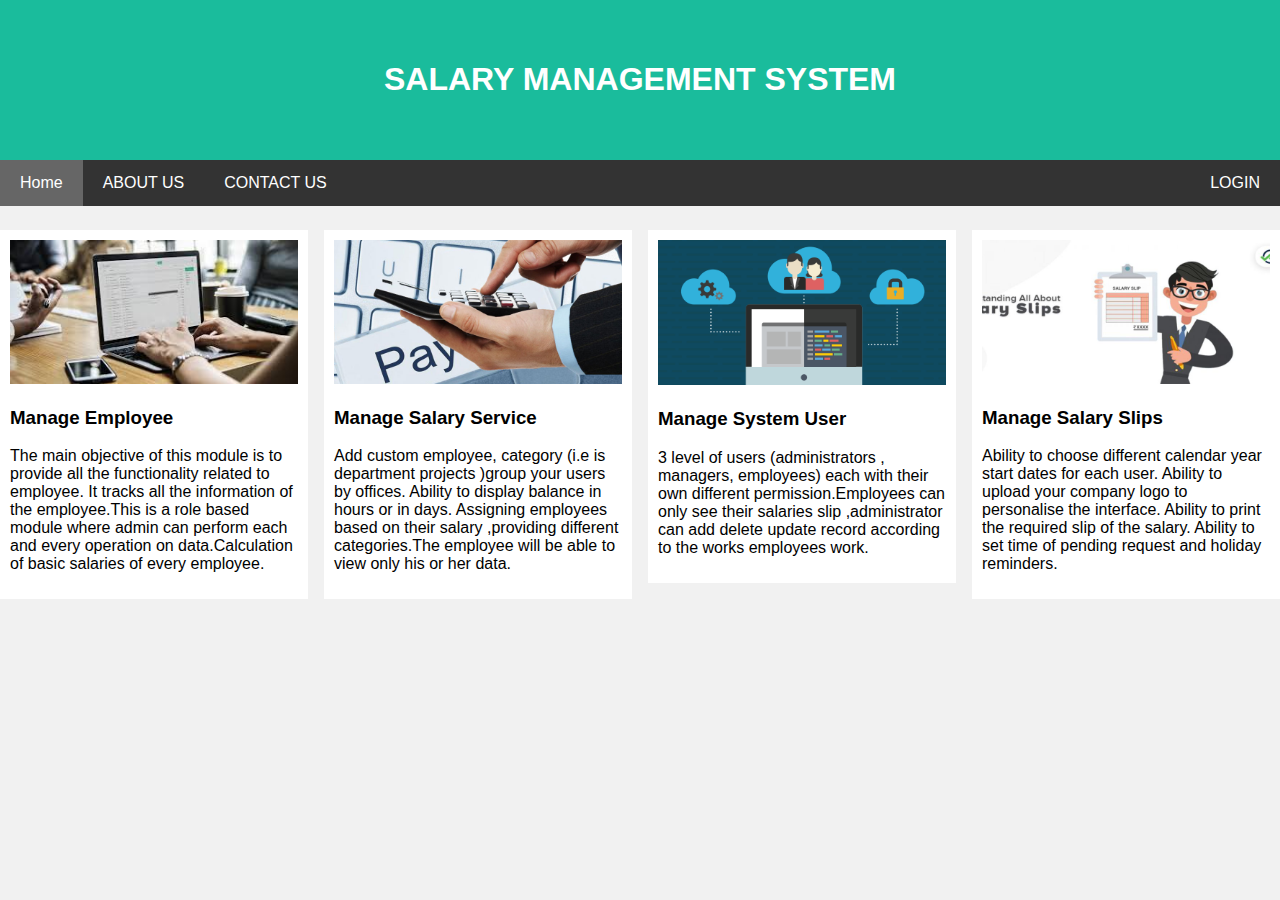
<file: index.html>
<!DOCTYPE html>
<html lang="en">

<head>
  <meta charset="UTF-8">
  <meta name="viewport" content="width=device-width, initial-scale=1.0">
  <title>Salary Management System</title>
  <link rel="stylesheet" href="./CSS/style.css">
</head>

<body>

  <header>
    <h1>SALARY MANAGEMENT SYSTEM</h1>
    <div class="logo">
      <!--img src="./Images/Company Logo.png" alt="Company Logo"> -->
    </div>
  </header>

  <div class="navbar">
    <a href="#" class="active">Home</a>
    <a href="AboutUs.html">ABOUT US</a>
    <a href="#">CONTACT US</a>
    <a href="login.php" class="right">LOGIN</a>
  </div>
  <main>
    <!-- Portfolio Gallery Grid -->
    <div class="row">
      <div class="column">
        <div class="content">
          <img src="./Images/ManageEmployee.jpg" alt="Employee Mangement" style="width:100%">
          <h3>Manage Employee</h3>
          <p>The main objective of this module is to provide all the functionality related to employee. It tracks all
            the information of the employee.This is a role based module where admin can perform each and every operation
            on data.Calculation of basic salaries of every employee.</p>
        </div>
      </div>
      <div class="column">
        <div class="content">
          <img src="./Images/ManageSalary.jpg" alt="Salary Management" style="width:100%">
          <h3>Manage Salary Service</h3>
          <p>Add custom employee, category (i.e is department projects )group your users by offices. Ability to display
            balance in hours or in days. Assigning employees based on their salary ,providing different categories.The
            employee will be able to view only his or her data.</p>
        </div>
      </div>
      <div class="column">
        <div class="content">
          <img src="./Images/ManageSystem.png" alt="System Management" style="width:100%">
          <h3>Manage System User</h3>
          <p>3 level of users (administrators , managers, employees) each with their own different permission.Employees
            can only see their salaries slip ,administrator can add delete update record according to the works
            employees work.</p>
        </div>
      </div>
      <div class="column">
        <div class="content">
          <img src="./Images/ManageSalarySlip.jpg" alt="Salary slip" style="width:100%">
          <h3>Manage Salary Slips</h3>
          <p>Ability to choose different calendar year start dates for each user. Ability to upload your company logo to
            personalise the interface. Ability to print the required slip of the salary. Ability to set time of pending
            request and holiday reminders.</p>
        </div>
      </div>
      <!-- END GRID -->
    </div>
  </main>
  <!--
      <div class="footer">
        <h2>Footer</h2>
      </div>
  -->
</body>

</html>
</file>
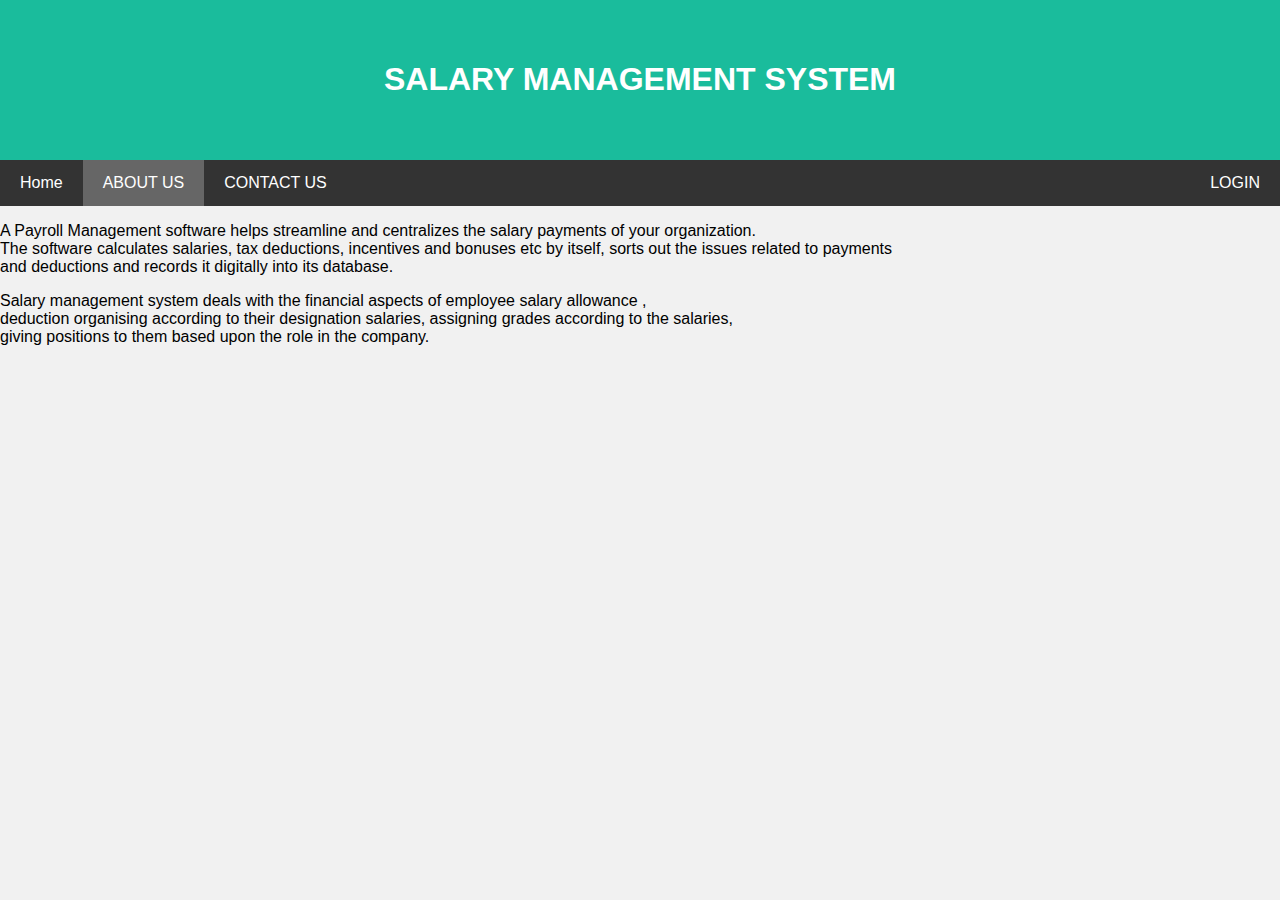
<file: AboutUs.html>
<!DOCTYPE html>
<html lang="en">
<head>
    <meta charset="UTF-8">
    <meta name="viewport" content="width=device-width, initial-scale=1.0">
    <title>About-Page</title>
    <link rel="stylesheet" href="./CSS/style.css">
</head>
<body>
    <header>
        <h1>SALARY MANAGEMENT SYSTEM</h1>
        <div class="logo">
        <!--img src="./Images/Company Logo.png" alt="Company Logo"> -->   
        </div>
    </header>
      
      <div class="navbar">
        <a href="index.html" >Home</a>
        <a href="#"class = "active">ABOUT US </a>
        <a href="#">CONTACT US</a>
        <a href="#" class="right">LOGIN</a>
      </div>
      <main>
          <p>
            A Payroll Management software helps streamline and centralizes the salary payments of your organization.</br>
            The software calculates salaries, tax deductions, incentives and bonuses etc by itself, sorts out the issues related to payments </br>
            and deductions and records it digitally into its database.
          </p>
          <p>
            Salary management system deals with the financial aspects of employee salary allowance ,</br> 
            deduction organising according to their designation salaries, assigning grades according to the salaries,</br>
             giving positions to  them based upon the role in the company.
          </p>
      </main>
</body>
</html>
</file>
<file: CSS/style.css>
* {
    box-sizing: border-box;
  }
  
  /* Style the body */
  body {
    font-family: Arial, Helvetica, sans-serif;
    margin:  auto;
    background-color: #f1f1f1;
  }
  
  /* Header/logo Title */
  header {
    padding: 40px;
    text-align: center;
    background: #1abc9c;
    color: white;
  }

  
  /* Increase the font size of the heading */
  .header h1 {
    font-size: 40px;
  }
  
  
  /* Sticky navbar - toggles between relative and fixed, depending on the scroll position. It is positioned relative until a given offset position is met in the viewport - then it "sticks" in place (like position:fixed). The sticky value is not supported in IE or Edge 15 and earlier versions. However, for these versions the navbar will inherit default position */
  .navbar {
    overflow: hidden;
    background-color: #333;
    position: sticky;
    position: -webkit-sticky;
    top: 0;
  }
  
  /* Style the navigation bar links */
  .navbar a {
    float: left;
    display: block;
    color: white;
    text-align: center;
    padding: 14px 20px;
    text-decoration: none;
  }
  
  
  /* Right-aligned link */
  .navbar a.right {
    float: right;
  }
  
  /* Change color on hover */
  .navbar a:hover {
    background-color: #ddd;
    color: black;
  }
  
  /* Active/current link */
  .navbar a.active {
    background-color: #666;
    color: white;
  }
  .active {
    background: #FFFFFF; /* White */
}
  .main {
    max-width: 1000px;
    margin: auto;
  }
  
  .row {
    margin: 8px -16px;
  }
  
  /* Add padding BETWEEN each column */
  .row,
  .row > .column {
    padding: 8px;
  }
  
  /* Create four equal columns that floats next to each other */
  .column {
    float: left;
    width: 25%;
  }
  
  /* Clear floats after rows */ 
  .row:after {
    content: "";
    display: table;
    clear: both;
  }
  
  /* Content */
  .content {
    background-color: white;
    padding: 10px;
  }
  
  
  
  
  
  
  /* Footer 
  .footer {
    padding: 20px;
    text-align: center;
    background: #ddd;
  }
  
  /* Responsive layout - makes a two column-layout instead of four columns */
@media screen and (max-width: 900px) {
    .column {
      width: 50%;
    }
  }
  
  /* Responsive layout - makes the two columns stack on top of each other instead of next to each other */
  @media screen and (max-width: 600px) {
    .column {
      width: 100%;
    }
  }
</file>
